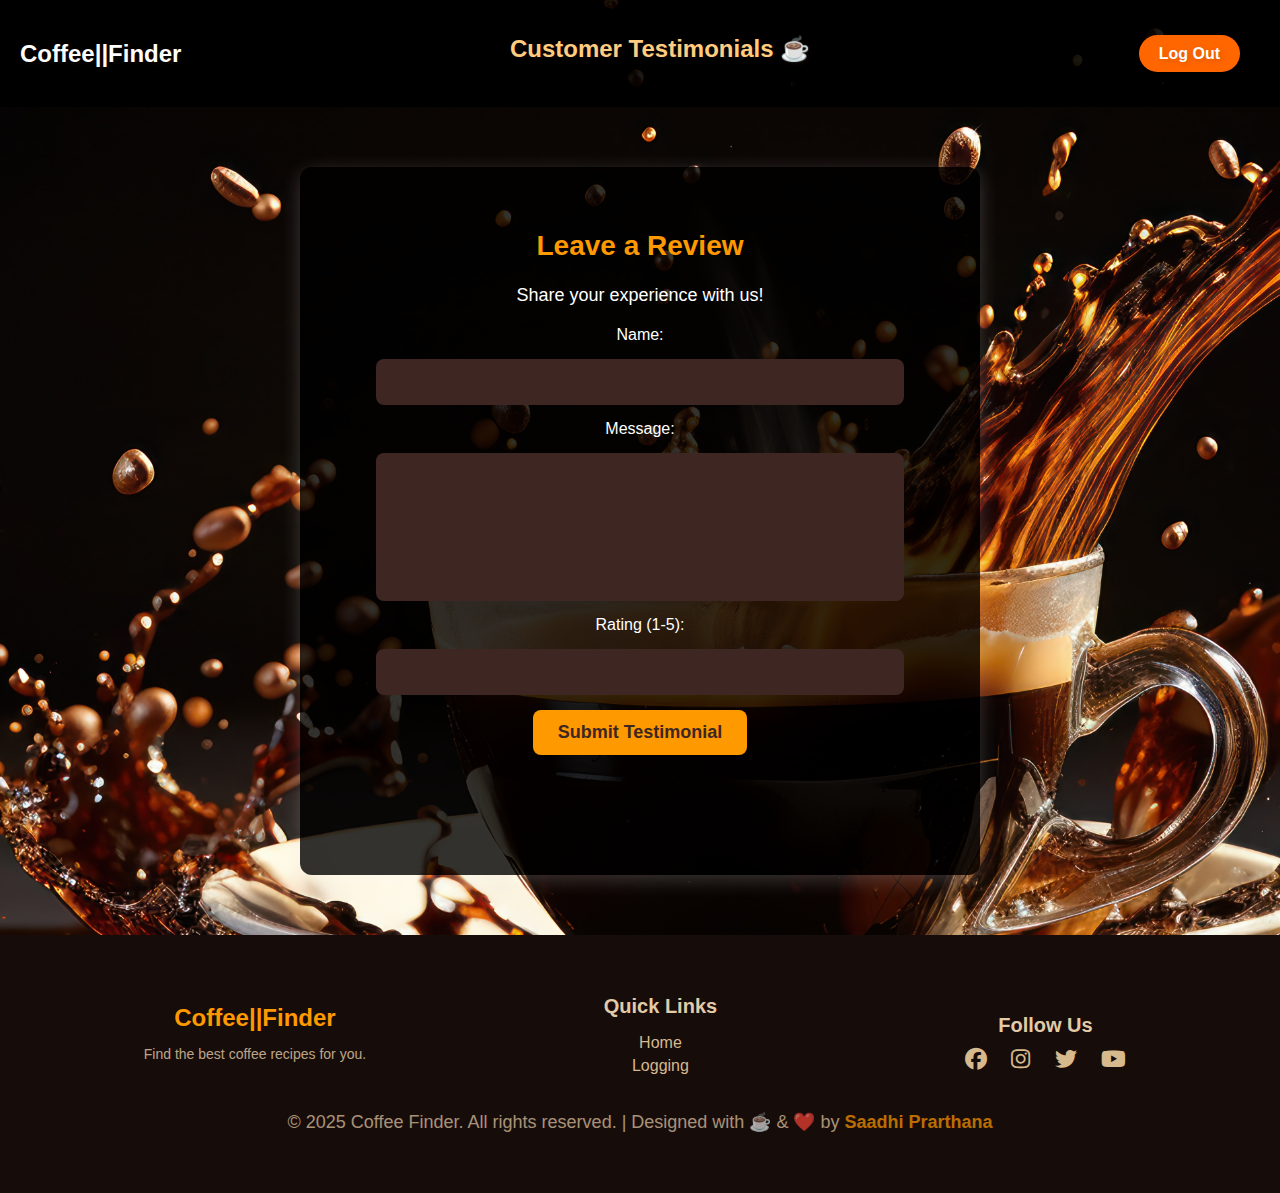
<file: testimonial.html>
<!DOCTYPE html>
<html lang="en">
<head>
    <meta charset="UTF-8">
    <meta name="viewport" content="width=device-width, initial-scale=1.0">
    <title>Customer Testimonials</title>
    <link rel="stylesheet" href="assets/css/style.css">
    <link rel="stylesheet" href="assets/css/responsive.css">
    <link rel="stylesheet" href="assets/css/testimonial.css">
    <link rel="stylesheet" href="https://cdnjs.cloudflare.com/ajax/libs/font-awesome/6.5.1/css/all.min.css">

</head>
<body>

    <header>
        <h1 class="logo" onclick="navigateToHome()">Coffee||Finder</h1>
        <h3 class="centered-heading">Customer Testimonials ☕</h3>
        <nav>
            <!-- LogOUT Button -->
            <div class="login-btn">
                    <a href="index.html" >Log Out</a>
            </div>
        </nav>
    </header>

    <section class="bg">

   

        <section id="testimonial-section">
            <div class="container">
                <h2>Leave a Review</h2>
                <p>Share your experience with us!</p>
    
                <form id="testimonial-form">
                    <label for="name">Name:</label>
                    <input type="text" id="name" name="name" required>
                    
                    <label for="message">Message:</label>
                    <textarea id="message" name="message" required></textarea>
                    
                    <label for="rating">Rating (1-5):</label>
                    <input type="number" id="rating" name="rating" min="1" max="5" required>
                    
                    <button type="submit" id="submit-btn" class="submit-btn">Submit Testimonial</button>
                </form>
    
                <div id="testimonials-container2"></div>
            </div>
        </section>
  
    


    <script>
        function navigateToHome() {
            window.location.href = "index.html";
        }
        
    </script>

    <script src="assets/js/testimonial.js"></script>
</section>
    <footer>
        <div class="footer-container">
            <div class="footer-logo">
                <h2>Coffee||Finder</h2>
                <p>Find the best coffee recipes for you.</p>
            </div>
            
            <div class="footer-links">
                <h3>Quick Links</h3>
                <ul>
                    <li><a href="index.html">Home</a></li>
                    <li><a href="login.html">Logging</a></li>
                    
                </ul>
            </div>
    
            <div class="footer-social">
                <h3>Follow Us</h3>
                <a href="#" target="_blank"><i class="fab fa-facebook"></i></a>
                <a href="#" target="_blank"><i class="fab fa-instagram"></i></a>
                <a href="#" target="_blank"><i class="fab fa-twitter"></i></a>
                <a href="#" target="_blank"><i class="fab fa-youtube"></i></a>
            </div>
            
        </div>
    
        <div class="footer-bottom">
            <p>&copy; 2025 Coffee Finder. All rights reserved. | Designed with ☕ & ❤️ by <span class="designer">Saadhi Prarthana</span></p>
        </div>
    </footer>
    


</body>
</html>
</file>
<file: assets/css/style.css>
body {
    font-family: Arial, sans-serif;
    margin: 0;
    padding: 0;
    text-align: center;
    background-attachment: fixed;
    background-color: #ead2cb;
    
}


header {
    display: flex;
    justify-content: space-between;
    align-items: center;
    padding: 20px;
    background: rgba(0, 0, 0, 0.9);
    color: white;
    text-shadow: 2px 2px 5px rgba(77, 40, 17, 0.2);
}

.logo {
    cursor: pointer;
    font-size: 24px;
    font-weight: bold;
    text-shadow: 2px 2px 5px rgba(77, 40, 17, 0.2);
}




/* Login Button */
.login-btn{
    padding-right: 20px;
    
    
}
.login-btn a {
    background:   #ff6600;
    color: white;
    padding: 10px 20px;
    border-radius: 25px;
    text-decoration: none;
    font-weight:  bold;
     margin-right: 25px; /* Adjust this value to add space between buttons */
}

.login-btn a:last-child {
    margin-right: 0; /* Ensure the last button doesn't have extra margin */
}  


.login-btn a:hover {
    background:white;
    color:   #ff6600;
}
.hero-bg{
    background: url('../images/coffee-bg.jpg') center/cover no-repeat;  
    height: 70vh; 
}
.hero {
    
    color: white;
    padding: 100px 20px;
    background: rgba(0, 0, 0, 0.7);
    height:28vh;
}

.hero h1{
    font-size: 40px;
    text-shadow: 2px 2px 5px rgba(0, 0, 0, 0.2);
}

.hero p{
    font-size: 25px;
}


.explore-container {
    text-align: center;
    margin-top: 20px;
}

.explore-btn {
    background:  #ff6600;
    color: white;
    font-size: 20px;
    font-weight: bold;
    padding: 12px 30px;
    border-radius: 25px;
    text-decoration: none;
    display: inline-block;
    transition: all 0.3s ease-in-out;
    
}

.explore-btn:hover {
    background :white;
    color: #ff6600;
    transform: scale(1.1);
   
}

 .recipe-process {
    padding: 50px 20px;
    margin: 20px auto;
}

.home{
    background: linear-gradient(135deg, #4b2c20, #8b5a2b);
}

/* Testimonials Section */

.testominal-bg{
    background: url('../images/testoinal-bg.jpg') center/cover no-repeat;   
}
.testimonials {
    text-align: center;
    padding: 60px 20px;
    background: rgba(0, 0, 0, 0.7);

    
}
 .testimonials h2{
    color: #f5f5f5;
    font-size: 40px;
    font-weight: bold;
 } 
  .testimonial-container {
    display: flex;
    justify-content: center;
    gap: 20px;
    flex-wrap: wrap;
  }
  
  .testimonial {
    margin-top: 20px;
    max-width: 400px;
    background: rgba(0, 0, 0, 0.5);
    border: 1px solid  #ff6600;
    box-shadow: 0 2px 6px #938b88; 
    padding: 20px;
    border-radius: 12px;
    font-style: italic;
    color: white;
    transition: transform 0.3s ease-in-out;
  }
  
  .testimonial:hover {
    transform: scale(1.05);
  }
  
  
  .testimonial h4 {
    font-weight: bold;
    color:  #ff6600;
    margin-top: 10px;
  }

  .recipe-process h2{
    font-size: 30px;
    font-weight: bold;
    color: rgb(23, 17, 1);
    text-shadow: 2px 2px 5px rgba(158, 69, 14, 0.2);
    margin-bottom: 30px;
  }
.steps {
    display: flex;
    justify-content: center;
    gap: 20px;
    flex-wrap: wrap;
}

.step {
    position: relative;
    padding: 20px;
    border-radius: 10px;
    border: 2px solid #151515;
    box-shadow: 0 2px 6px #938b88;
    width: 280px;
    color:white;
    overflow: hidden;
}

.step::before {
    content: "";
    position: absolute;
    top: 0;
    left: 0;
    width: 100%;
    height: 100%;
    background: url('../images/step-bg.jpg') center/cover no-repeat;
    filter: blur(4px);
    z-index: -1;
}

.step h3  {
    font-weight: bold;
    font-size: 25px;
}
.step p{
    font-weight: bold;
}
.step img {
    width: 200px;
    height: 200px;
    padding-top: 0%;
}
/* Featured Coffee Picks Section */
.featured-coffee {
    margin-top: 20px;
    text-align: center;
    background: rgba(0, 0, 0, 0.7);
    color: #fff;
    padding: 50px 20px;
    margin: 50px auto;
    box-shadow: 0 10px 20px rgba(0, 0, 0, 0.2);
}

.featured-coffee h2 {
    font-size: 2rem;
    margin-bottom: 10px;
    font-weight: bold;
}

.featured-coffee p {
    font-size: 1.2rem;
    margin-bottom: 30px;
    opacity: 0.9;
}

.coffee-list {
    display: flex;
    justify-content: center;
    gap: 20px;
    flex-wrap: wrap;
}

.coffee-item {
    border: 1px solid  #ff6600;
    box-shadow: 0 2px 6px #938b88; 
    padding: 15px;
    border-radius: 12px;
    width: 250px;
    text-align: center;
    transition: transform 0.3s ease-in-out, box-shadow 0.3s ease-in-out;
}

.coffee-item img {
    width: 100%;
    height: 180px;
    border-radius: 10px;
    object-fit: cover;
}

.coffee-item h3 {
    font-size: 1.5rem;
    margin: 15px 0 5px;
}

.coffee-item p {
    font-size: 1rem;
    opacity: 0.85;
}


/* Hover effect */
.coffee-item:hover {
    transform: translateY(-5px);
    box-shadow: 0 10px 25px rgba(0, 0, 0, 0.3);
}

/* Coffee Benefits Section */
.coffee-benefits {
    text-align: center;
    color: #fff;
    padding: 60px 20px;
    border-radius: 15px;
    margin: 50px auto;
    max-width: 1200px;
    background:  #160c09;
    
}

.coffee-benefits h2 {
    font-size: 2.2rem;
    margin-bottom: 15px;
    font-weight: bold;
}

.coffee-benefits p {
    font-size: 1.2rem;
    margin-bottom: 30px;
    opacity: 0.9;
}

.benefit-list {
    display: flex;
    justify-content: center;
    gap: 20px;
    flex-wrap: wrap;
}

.benefit-item {
    background: rgba(255, 255, 255, 0.1);
    padding: 15px;
    border-radius: 12px;
    width: 250px;
    text-align: center;
    transition: transform 0.3s ease-in-out, box-shadow 0.3s ease-in-out;
}

.benefit-item img {
    width: 100%;
    height: 160px;
    border-radius: 10px;
    object-fit: cover;
}

.benefit-item h3 {
    font-size: 1.5rem;
    margin: 15px 0 5px;
}

.benefit-item p {
    font-size: 1rem;
    opacity: 0.85;
}

/* Hover effect */
.benefit-item:hover {
    transform: translateY(-5px);
    box-shadow: 0 10px 25px rgba(0, 0, 0, 0.3);
}


.testimonial-list p {
    font-style: italic;
    color: #444;
}

/* Footer Styles */
footer {
    background:  #160c09; /* Coffee brown */
    color: #E3CBA8; /* Light coffee cream */
    padding: 40px 20px;
    text-align: center;
}

.footer-container {
    display: flex;
    flex-wrap: wrap;
    justify-content: space-around;
    align-items: center;
    gap: 30px;
    max-width: 1200px;
    margin: auto;
}

.footer-logo h2 {
    font-size: 24px;
    margin-bottom: 5px;
}

.footer-logo p {
    font-size: 14px;
    opacity: 0.8;
}

.footer-links h3, 
.footer-social h3 {
    font-size: 20px;
    margin-bottom: 10px;
}

.footer-links ul {
    list-style: none;
    padding: 0;
}

.footer-links li {
    margin: 5px 0;
}

.footer-links a {
    color: #D7B98E;
    text-decoration: none;
    font-size: 16px;
}

.footer-links a:hover {
    text-decoration: underline;
}
.footer-social a {
    color: #D7B98E; /* Light coffee color */
    font-size: 22px;
    margin: 0 10px;
    transition: color 0.3s ease-in-out;
}

.footer-social a:hover {
    color: #FF9800; /* Highlight on hover */
}

.footer-bottom {
    margin-top: 20px;
    font-size: 14px;
    opacity: 0.7;
}

.footer-bottom .designer {
    font-weight: bold;
    color: #FF9800;
}
</file>
<file: assets/css/responsive.css>
/* Responsive Design for Smaller Screens */
@media screen and (max-width: 768px) {
    .nav-links {
        display: none;
        flex-direction: column;
        background: #111;
        position: absolute;
        top: 60px;
        right: 0;
        width: 150px;
        text-align: center;
        padding: 10px;
        border-radius: 5px;
    }

    .nav-links.show {
        display: flex;
    }

    .nav-links li {
        padding: 10px;
    }

   
}
</file>
<file: assets/css/testimonial.css>
/* General Styles */
body {
    font-family: 'Poppins', sans-serif;
    margin: 0;
    padding: 0;
    background: url('../images/coffee-bg.jpg') center/cover no-repeat;
    color: #fff;
    text-align: center;
}

/* Centered Heading */
.centered-heading {
    text-align: center;
    font-size: 24px;
    margin-top: 15px;
    color: #ffcc80;
}

/* Testimonial Section */
#testimonial-section {
    background: rgba(0, 0, 0, 0.8);
    padding: 40px;
    border-radius: 12px;
    width: 80%;
    max-width: 600px;
    margin: 60px auto;
    box-shadow: 0 5px 20px rgba(255, 255, 255, 0.2);
}

h2 {
    color: #ff9900;
    font-size: 28px;
}

p {
    font-size: 18px;
    margin-bottom: 20px;
}

/* Form Styling */
form {
    display: flex;
    flex-direction: column;
    align-items: center;
    gap: 15px;
}

input, textarea, select {
    width: 90%;
    max-width: 500px;
    padding: 14px;
    border: none;
    border-radius: 8px;
    font-size: 16px;
    background: #3e2723;
    color: white;
    outline: none;
    transition: 0.3s;
}

input:focus, textarea:focus {
    border: 2px solid #ff9900;
}

textarea {
    height: 120px;
    resize: none;
}

/* Submit Button */
.submit-btn {
    background: #ff9900;
    color: #3e2723;
    font-size: 18px;
    padding: 12px 25px;
    border: none;
    border-radius: 8px;
    cursor: pointer;
    font-weight: bold;
    transition: 0.3s ease-in-out;
}

.submit-btn:hover {
    background: #d97706;
    color: white;
    transform: scale(1.05);
}

/* Testimonials Display */
#testimonials-container2 {
    display: flex;
    justify-content: center; 
    gap: 20px; 
    flex-wrap: wrap; 
    padding: 20px;
    margin-top: 40px;
}

.testimonial {
    background: rgba(0, 0, 0, 0.6);
    padding: 20px;
    border-radius: 10px;
    box-shadow: 0 4px 10px rgba(255, 153, 0, 0.5);
    color: white;
    max-width: 300px; 
    width: 100%;
    text-align: center;
    transition: 0.3s ease-in-out;
}

.testimonial:hover {
    transform: scale(1.05);
}

.testimonial p {
    margin: 10px 0;
    font-size: 16px;
}

.testimonial p:first-child {
    font-weight: bold;
    color: #ff9900; /* Rating color */
}
</file>
